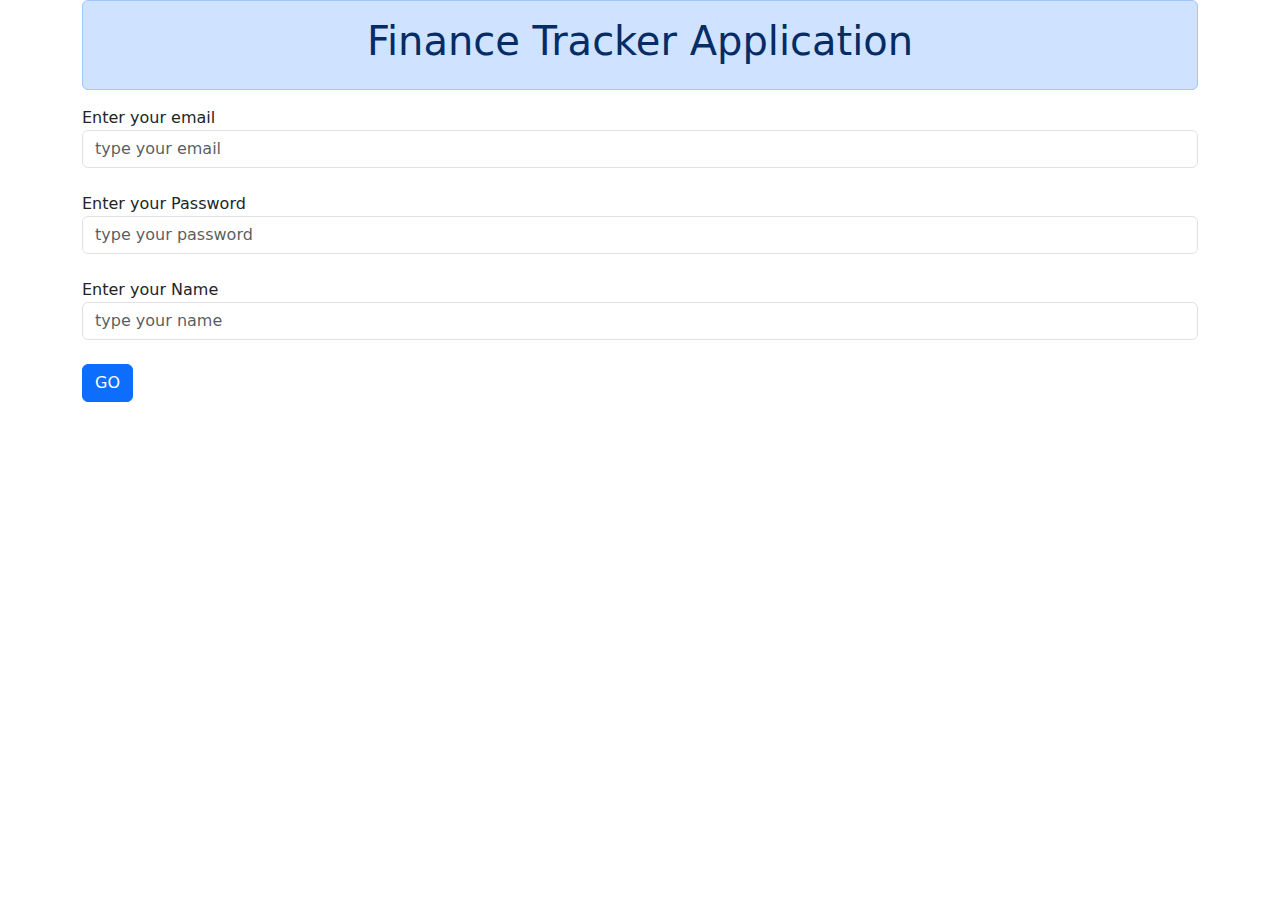
<file: index.html>
<!DOCTYPE html>
<html lang="en">
<head>
  <meta charset="UTF-8">
  <meta name="viewport" content="width=device-width, initial-scale=1.0">
  <link href="https://cdn.jsdelivr.net/npm/bootstrap@5.3.3/dist/css/bootstrap.min.css" rel="stylesheet" integrity="sha384-QWTKZyjpPEjISv5WaRU9OFeRpok6YctnYmDr5pNlyT2bRjXh0JMhjY6hW+ALEwIH" crossorigin="anonymous">
  <link rel="stylesheet" href="https://cdnjs.cloudflare.com/ajax/libs/font-awesome/6.6.0/css/all.min.css" integrity="sha512-Kc323vGBEqzTmouAECnVceyQqyqdsSiqLQISBL29aUW4U/M7pSPA/gEUZQqv1cwx4OnYxTxve5UMg5GT6L4JJg==" crossorigin="anonymous" referrerpolicy="no-referrer" />
  <title>Dashboard</title>
</head>
<body>
  <div class="container">
    <div class="alert alert-primary text-center">
      <h1>Finance Tracker Application</h1>
    </div>
    <div class="row">
      <div class="col-3">
        <a href="index.html">Home</a><br>
        <a href="income-expense-form.html">Income Expense Form</a><br>
        <a href="#">Category</a>
      </div>
    </div>
  </div>
  <script src="script/features/dashboard/controller/dashboard-controller.js" type="module"></script>
</body>
</html>
</file>
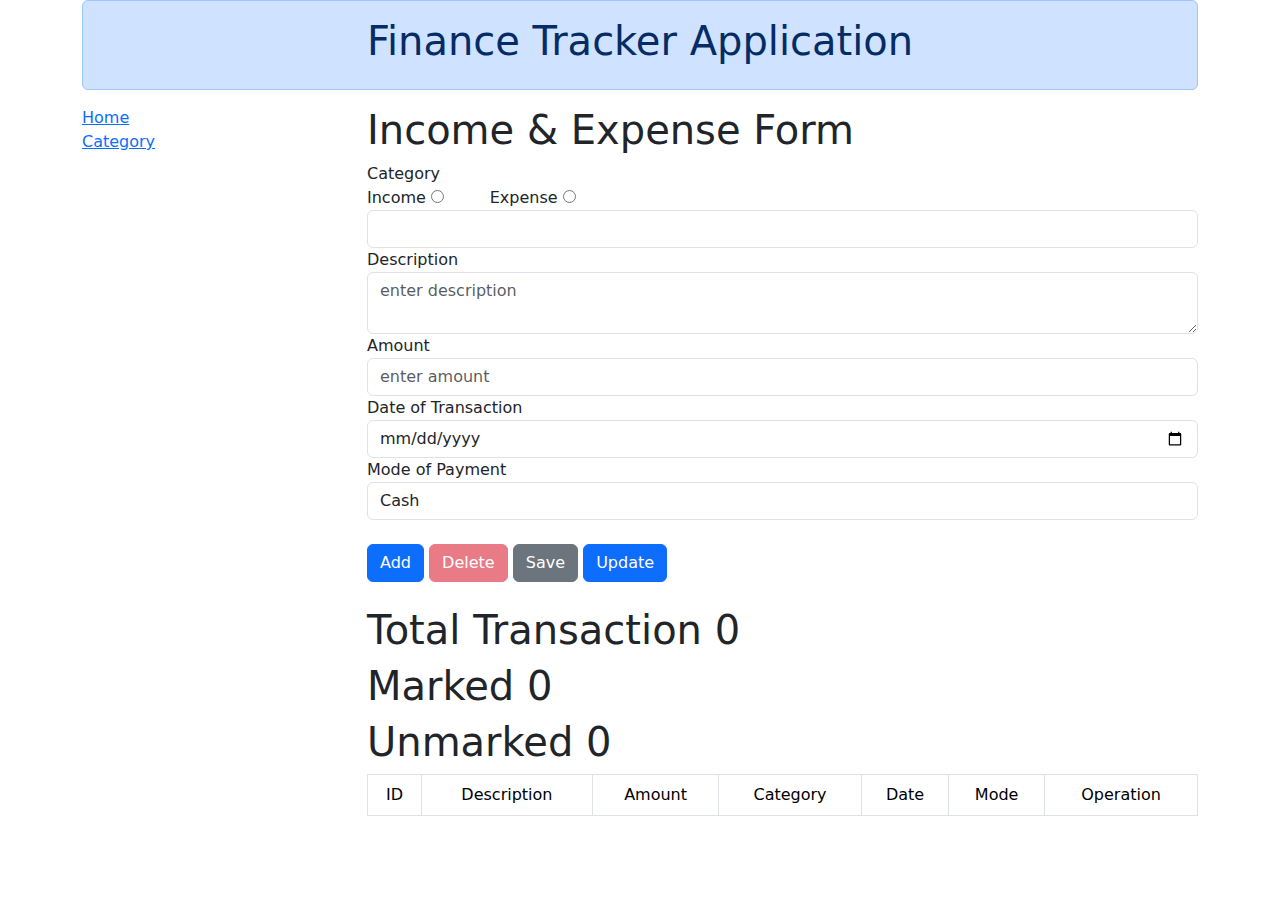
<file: income-expense-form.html>
<!DOCTYPE html>
<html lang="en">
<head>
  <meta charset="UTF-8">
  <meta name="viewport" content="width=device-width, initial-scale=1.0">
  <link href="https://cdn.jsdelivr.net/npm/bootstrap@5.3.3/dist/css/bootstrap.min.css" rel="stylesheet" integrity="sha384-QWTKZyjpPEjISv5WaRU9OFeRpok6YctnYmDr5pNlyT2bRjXh0JMhjY6hW+ALEwIH" crossorigin="anonymous">
  <link rel="stylesheet" href="https://cdnjs.cloudflare.com/ajax/libs/font-awesome/6.6.0/css/all.min.css" integrity="sha512-Kc323vGBEqzTmouAECnVceyQqyqdsSiqLQISBL29aUW4U/M7pSPA/gEUZQqv1cwx4OnYxTxve5UMg5GT6L4JJg==" crossorigin="anonymous" referrerpolicy="no-referrer" />
  <link rel="stylesheet" href="css/main.css">
  <title>Form</title>
</head>
<body>
  <div class="container">
    <div class="alert alert-primary text-center">
      <h1>Finance Tracker Application</h1>
    </div>
    <div class="row">
      <div class="col-3">
        <a href="#">Home</a><br>
        <a href="#">Category</a>
      </div>
      <div class="col-9">
        <h1>Income & Expense Form</h1>
        <div>
          <label>Category </label><br>
          <label for="income">Income</label>
          <input type="radio" name="radio" id="income">
          &nbsp;&nbsp;&nbsp;&nbsp;&nbsp;&nbsp;&nbsp;
          <label for="expense">Expense</label>
          <input type="radio" name="radio" id="expense">
        </div>
        <div class="form-group">
          <select id="category" class="form-control">

          </select>
        </div>
        <div class="form-group">
          <label for="desc">Description</label>
          <textarea  id="desc" cols="60" rows="2" class="form-control" placeholder="enter description"></textarea>
        </div>
        <div class="form-group">
          <label for="amount">Amount</label>
          <input type="text"  id="amount" placeholder="enter amount" class="form-control">
        </div>
        <div class="form-group">
          <label for="date">Date of Transaction</label>
          <input type="date"  id="date" class="form-control">
        </div>
        <div class="form-group">
          <label for="mode">Mode of Payment</label>
          <select  id="mode" class="form-control">
            <option value="1">Cash</option>
            <option value="2">Credit</option>
            <option value="3">Debit</option>
            <option value="4">UPI</option>
          </select>
        </div><br>
        <div>
          <button class="btn btn-primary" id="add">Add</button>
          <button class="btn btn-danger" id="delete">Delete</button>
          <button class="btn btn-secondary" id="save">Save</button>
          <button class="btn btn-primary" id="update">Update</button>
        </div><br>
        <div>
          <h1>Total Transaction <span id="total-transaction"></span></h1>
          <h1>Marked <span id="marked"></span></h1>
          <h1>Unmarked <span id="unmarked"></span></h1>
        </div>
        <table class="table table-bordered text-center">
          <thead>
            <tr>
              <td>ID</td>
              <td>Description</td>
              <td>Amount</td>
              <td>Category</td>
              <td>Date</td>
              <td>Mode</td>
              <td>Operation</td>
            </tr>
          </thead>
          <tbody id="tbody">

          </tbody>
        </table>
      </div>
    </div>
  </div>
  <script src="script/features/income-expense/controller/income-expense-controller.js" type="module"></script>
</body>
</html>
</file>
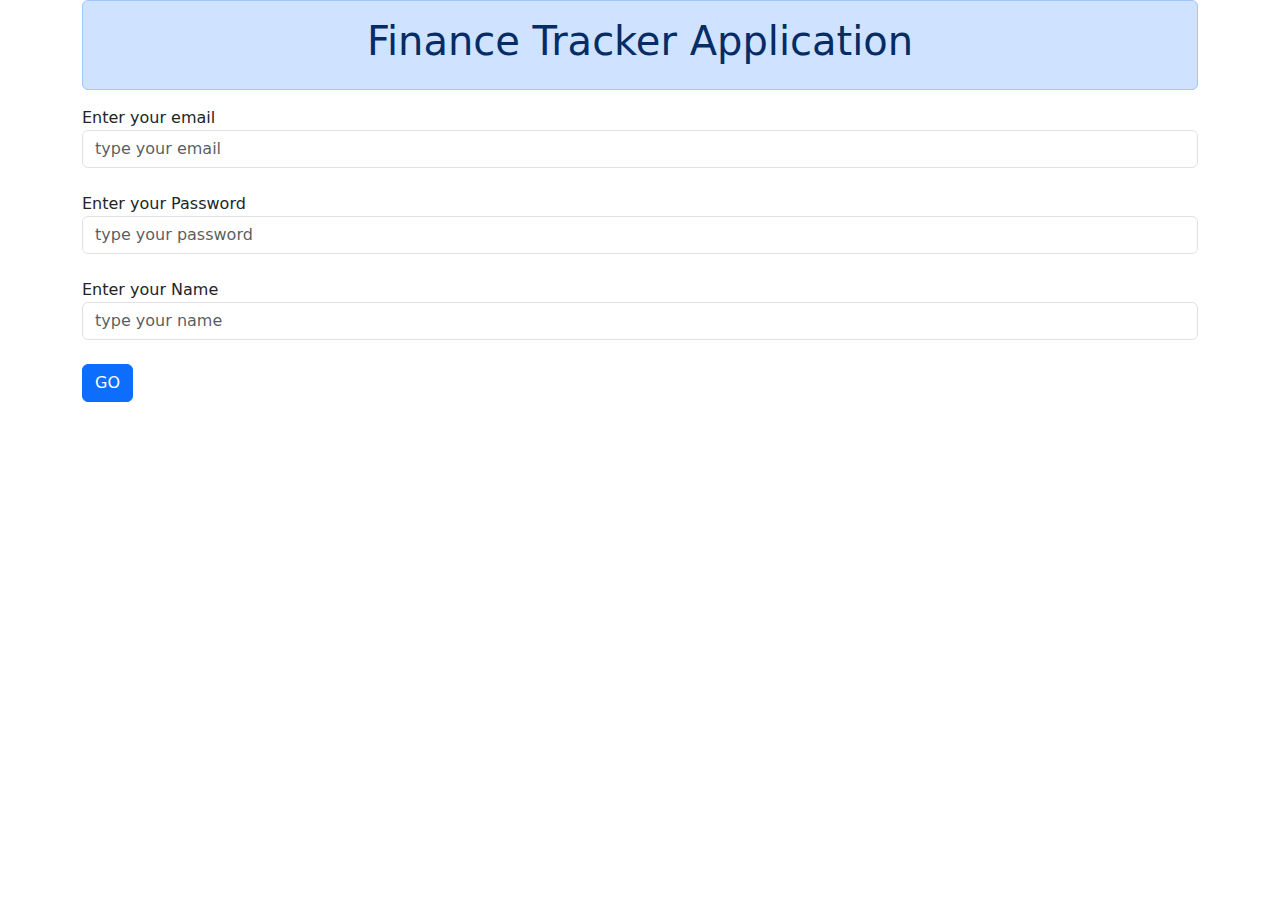
<file: login.html>
<!DOCTYPE html>
<html lang="en">
<head>
  <meta charset="UTF-8">
  <meta name="viewport" content="width=device-width, initial-scale=1.0">
  <link href="https://cdn.jsdelivr.net/npm/bootstrap@5.3.3/dist/css/bootstrap.min.css" rel="stylesheet" integrity="sha384-QWTKZyjpPEjISv5WaRU9OFeRpok6YctnYmDr5pNlyT2bRjXh0JMhjY6hW+ALEwIH" crossorigin="anonymous">
  <link rel="stylesheet" href="https://cdnjs.cloudflare.com/ajax/libs/font-awesome/6.6.0/css/all.min.css" integrity="sha512-Kc323vGBEqzTmouAECnVceyQqyqdsSiqLQISBL29aUW4U/M7pSPA/gEUZQqv1cwx4OnYxTxve5UMg5GT6L4JJg==" crossorigin="anonymous" referrerpolicy="no-referrer" />
  <title>Login</title>
</head>
<body>
  <div class="container">
    <div class="alert alert-primary text-center">
      <h1>Finance Tracker Application</h1>
    </div>
    <div class="form-group">
      <label for="userEmail">Enter your email</label>
      <input type="email" id="userEmail" placeholder="type your email" class="form-control">
    </div><br>
    <div class="form-group">
      <label for="userPassword">Enter your Password</label>
      <input type="password" id="userPassword" placeholder="type your password" class="form-control">
    </div><br>
    <div class="form-group">
      <label for="userName">Enter your Name</label>
      <input type="text" id="userName" placeholder="type your name" class="form-control">
    </div><br>
    <div>
      <button id="go-btn" class="btn btn-primary">GO</button>
    </div>
  </div>
  <script src="script/features/user/controller/user-controller.js" type="module"></script>
</body>
</html>
</file>
<file: css/main.css>
.hand{
  cursor: pointer;
}
</file>
